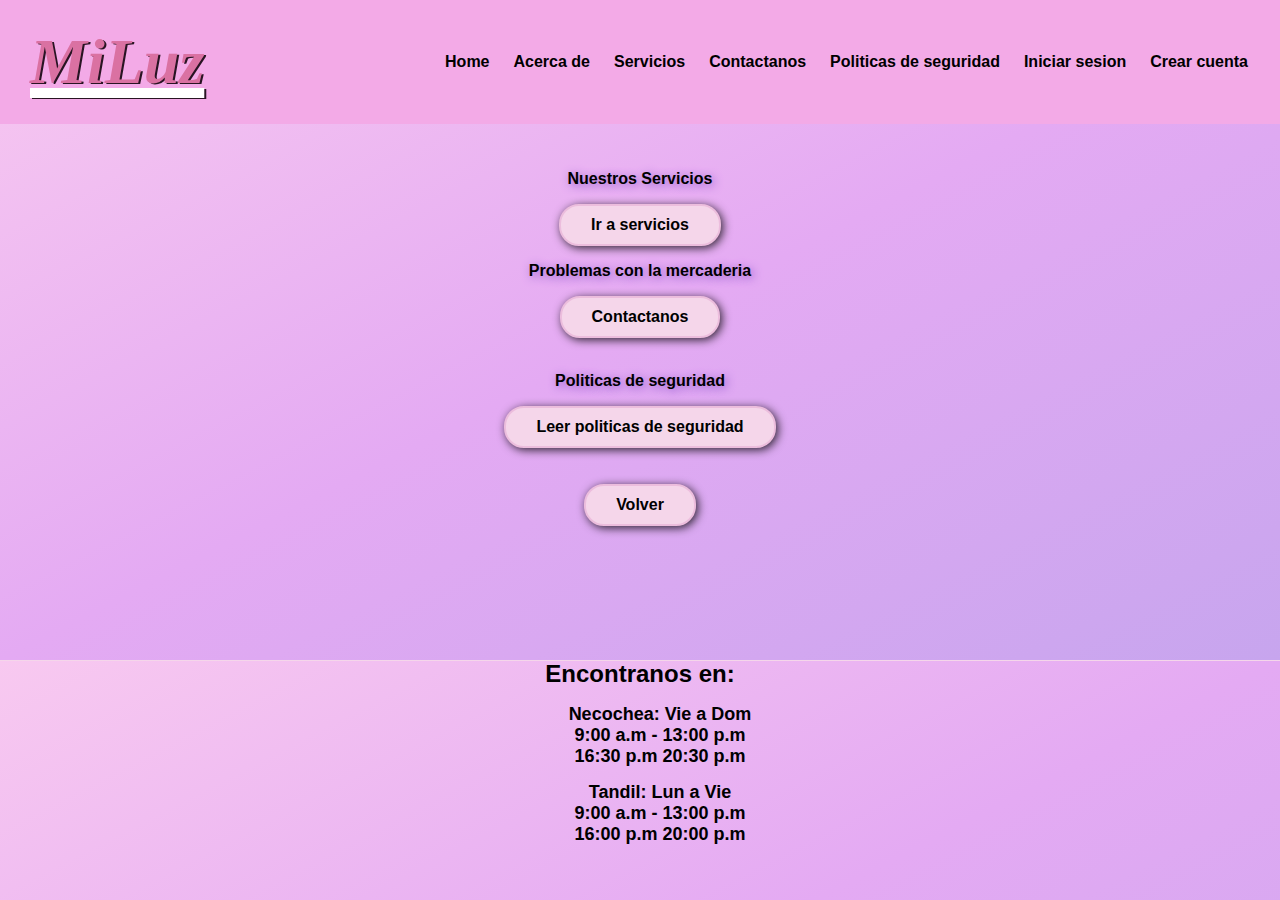
<file: pages/AcercaDe.html>
<!DOCTYPE html>
<html lang="en">
<head>
    <meta charset="UTF-8">
    <meta http-equiv="X-UA-Compatible" content="IE=edge">
    <meta name="viewport" content="width=device-width, initial-scale=1.0">
    <link rel="stylesheet" href="../assest/css/style.css">
    <title>Acerca de</title>
</head>
<body>
    <header>
        <div class="container">
            <p class="logo">MiLuz</p>
            <nav>
                <a href="../index.html">Home</a>
                <a href="#" >Acerca de</a>
                <a href="./servicios.html">Servicios</a>
                <a href="./Contactanos.html">Contactanos</a>
                <a href="./Politicas.html">Politicas de seguridad</a>
                <a href="#">Iniciar sesion</a>
                <a href="#">Crear cuenta</a>
            </nav>
        </div>
    </header>
    
    <section id="opciones">
        <div class="container">
        <div class="acercade">
        <div class="servicios"><br> 
            <br>  <br> <h3>Nuestros Servicios</h3>
            <a href="./servicios.html"><button>Ir a servicios</button></a>
        </div>
        <div class="problemas">
            <h3>Problemas con la mercaderia</h3>
            <a href="./Contactanos.html"><button>Contactanos</button></a>
        </div>
        <div class="politicas"><br> 
            <h3>Politicas de seguridad</h3>
            <a href="./Politicas.html"><button>Leer politicas de seguridad</button></a>
        </div>
        <br> <br><a href="../index.html"><button>Volver</button></a>
        </div><br>
        </div>
    </section>
    <footer>
        <div class="container">
        <h1>Encontranos en:</h1>
        <ul>
            <li>
            <h2>Necochea: Vie a Dom <br> 9:00 a.m - 13:00 p.m <br> 16:30 p.m 20:30 p.m</h2>
            </li>
            <li>
            <h2>Tandil: Lun a Vie <br> 9:00 a.m - 13:00 p.m <br> 16:00 p.m 20:00 p.m</h2>
            </li>
        </ul>
        </div>
    </footer>
</body>
</html>
</file>
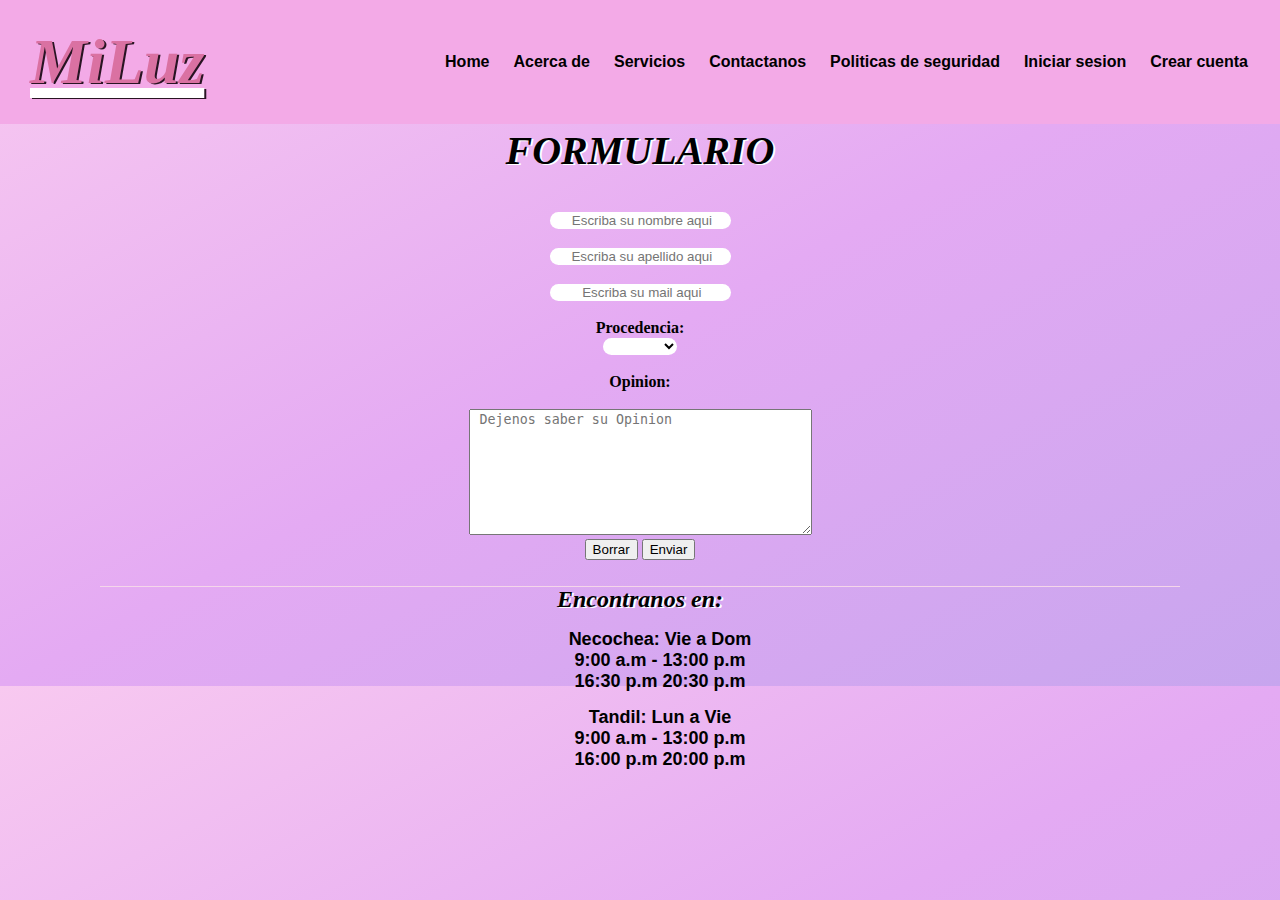
<file: pages/Contactanos.html>
<!DOCTYPE html>
<html lang="en">
<head>
    <meta charset="UTF-8">
    <meta http-equiv="X-UA-Compatible" content="IE=edge">
    <meta name="viewport" content="width=device-width, initial-scale=1.0">
    <link rel="stylesheet" href="../assest/css/style.css">
    <title>Contacto</title>
</head>
<body>
    <header>
        <div class="container">
            <p class="logo">MiLuz</p>
            <nav>
                <a href="../index.html">Home</a>
                <a href="./AcercaDe.html" >Acerca de</a>
                <a href="./servicios.html">Servicios</a>
                <a href="./Contactanos.html">Contactanos</a>
                <a href="./Politicas.html">Politicas de seguridad</a>
                <a href="#">Iniciar sesion</a>
                <a href="#">Crear cuenta</a>
            </nav>
        </div>
    </header>
    <div class="contenedor">    	
        <h1>FORMULARIO</h1>
        <form action="../assets/php/index.php" method="post">
        <div class="row">
            <input type="text" placeholder=" Escriba su nombre aqui" name="nombre" required class="input"> <br><br>
            <input type="text" placeholder=" Escriba su apellido aqui" name="apellido"required class="input"> <br><br>
            <input type="mail" placeholder=" Escriba su mail aqui" name="mail"required class="input"> <br><br> 

               <label for="Procedencia" class="etiqueta_p">Procedencia:</label><br>
                 <select required id="Procedencia" class="Procedencia" onchange="ocultarLabel()">
                 <option value=""> </option>
                     <option value="America">America</option>
                     <option value="Antartida">Antartida</option>
                     <option value="Africa">Africa</option>
                     <option value="Asia">Asia</option>
                     <option value="Europa">Europa</option>
                     <option value="Oceania">Oceania</option>
                 </select> <br><br>
            
                 Opinion: <br> <br>
                 <textarea  cols="40" rows="8" placeholder=" Dejenos saber su Opinion" required></textarea> <br>
            
                 <input type="reset" value="Borrar" class="button">
                 <input type="submit" value="Enviar" class="button">
           
        </form>
    </div>
    <footer>
        <div class="container">
        <h1>Encontranos en:</h1>
        <ul>
            <li>
            <h2>Necochea: Vie a Dom <br> 9:00 a.m - 13:00 p.m <br> 16:30 p.m 20:30 p.m</h2>
            </li>
            <li>
            <h2>Tandil: Lun a Vie <br> 9:00 a.m - 13:00 p.m <br> 16:00 p.m 20:00 p.m</h2>
            </li>
        </ul>
        </div>
    </footer>
    <script>
        function ocultarLabel(){
            let label = document.querySelector('.etiqueta_p');
            label.style.display = 'none';
        }
    </script>
</body>
</html>
</file>
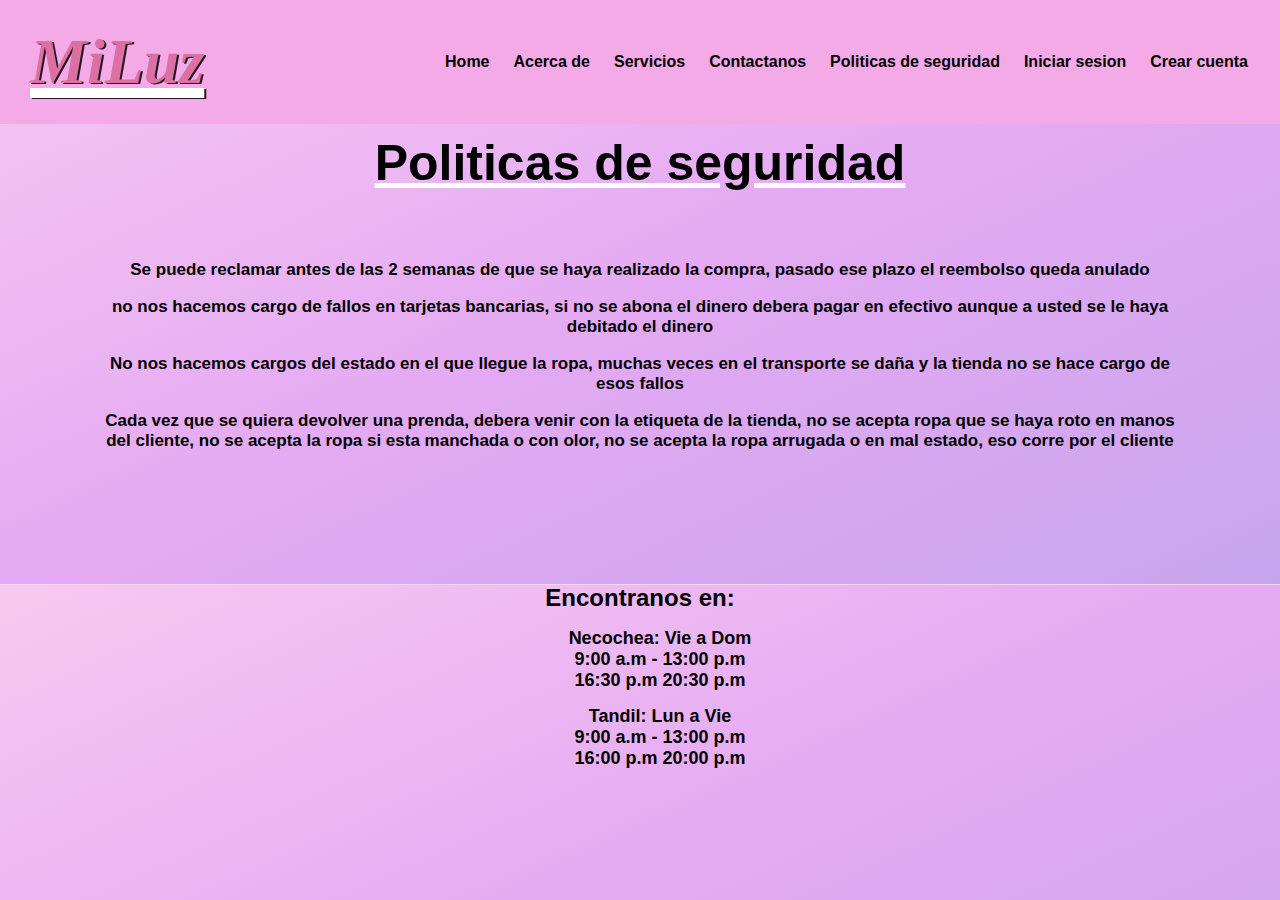
<file: pages/Politicas.html>
<!DOCTYPE html>
<html lang="en">
<head>
    <meta charset="UTF-8">
    <meta http-equiv="X-UA-Compatible" content="IE=edge">
    <meta name="viewport" content="width=device-width, initial-scale=1.0">
    <link rel="stylesheet" href="../assest/css/style.css">
    <title>Politicas de seguridad</title>
</head>
<body>
    <header>
        <div class="container">
            <p class="logo">MiLuz</p>
            <nav>
                <a href="../index.html">Home</a>
                <a href="./AcercaDe.html" >Acerca de</a>
                <a href="./servicios.html">Servicios</a>
                <a href="./Contactanos.html">Contactanos</a>
                <a href="./Politicas.html">Politicas de seguridad</a>
                <a href="#">Iniciar sesion</a>
                <a href="#">Crear cuenta</a>
            </nav>
        </div>
    </header>
    <div class="politica">
    <h1>Politicas de seguridad</h1><br> 
    <h3>Se puede reclamar antes de las 2 semanas de que se haya realizado la compra, pasado ese plazo el reembolso queda anulado</h3>
    <h3>no nos hacemos cargo de fallos en tarjetas bancarias, si no se abona el dinero debera pagar en efectivo aunque a usted se le haya debitado el dinero</h3>
    <h3>No nos hacemos cargos del estado en el que llegue la ropa, muchas veces en el transporte se daña y la tienda no se hace cargo de esos fallos</h3>
    <h3>Cada vez que se quiera devolver una prenda, debera venir con la etiqueta de la tienda, no se acepta ropa que se haya roto en manos del cliente, no se acepta la ropa si esta manchada o con olor, no se acepta la ropa arrugada o en mal estado, eso corre por el cliente</h3>
    </div>
    <footer>
        <div class="container">
        <h1>Encontranos en:</h1>
        <ul>
            <li>
            <h2>Necochea: Vie a Dom <br> 9:00 a.m - 13:00 p.m <br> 16:30 p.m 20:30 p.m</h2>
            </li>
            <li>
            <h2>Tandil: Lun a Vie <br> 9:00 a.m - 13:00 p.m <br> 16:00 p.m 20:00 p.m</h2>
            </li>
        </ul>
       </div>
    </footer>
</body>
</html>
</file>
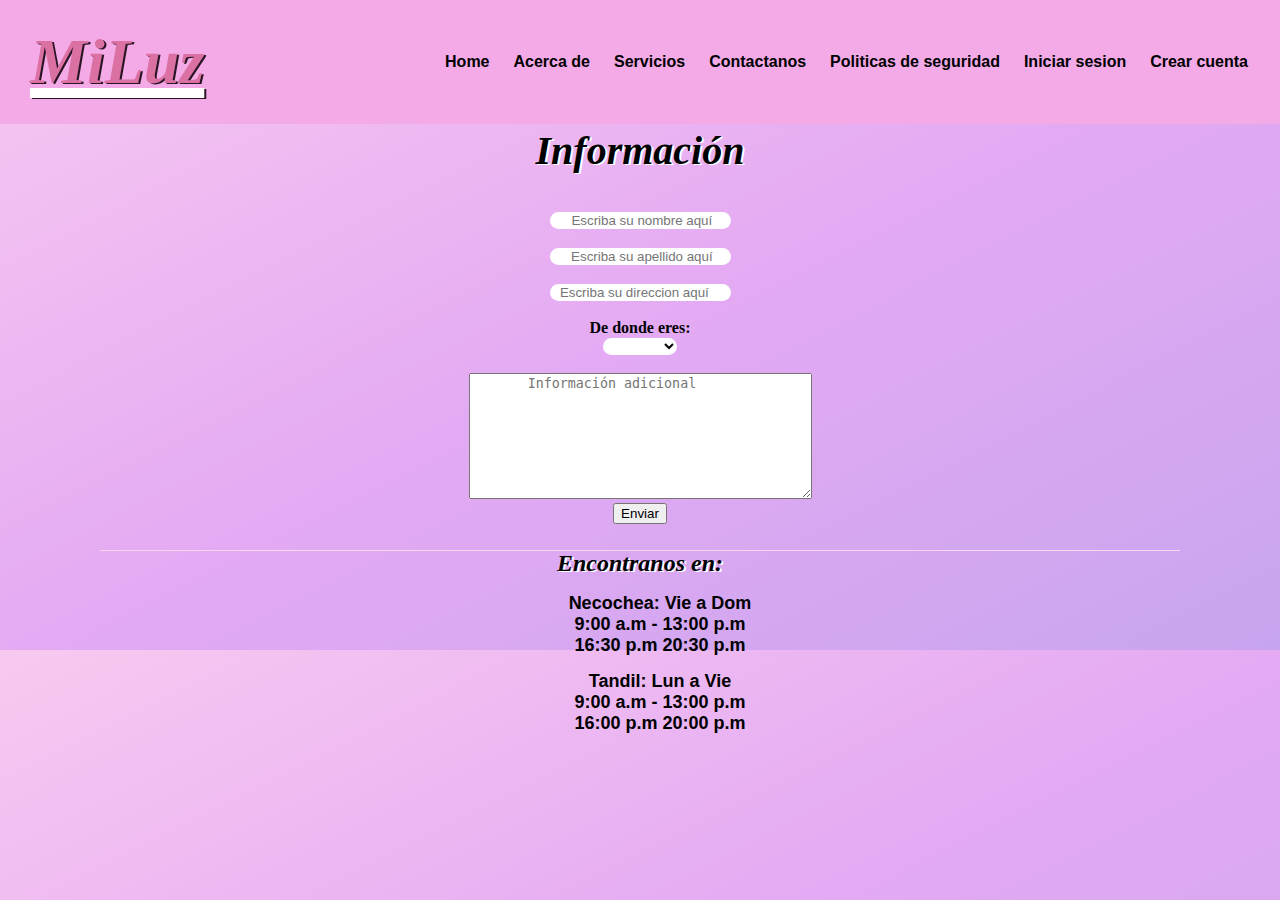
<file: pages/servicios.html>
<!DOCTYPE html>
<html lang="en">
<head>
    <meta charset="UTF-8">
    <meta http-equiv="X-UA-Compatible" content="IE=edge">
    <meta name="viewport" content="width=device-width, initial-scale=1.0">
    <link rel="stylesheet" href="../assest/css/style.css">
    <title>Servicios</title>
</head>
<body>
    <header>
        <div class="container">
            <p class="logo">MiLuz</p>
            <nav>
                <a href="../index.html">Home</a>
                <a href="./AcercaDe.html" >Acerca de</a>
                <a href="./servicios.html">Servicios</a>
                <a href="./Contactanos.html">Contactanos</a>
                <a href="./Politicas.html">Politicas de seguridad</a>
                <a href="#">Iniciar sesion</a>
                <a href="#">Crear cuenta</a>
            </nav>
        </div>
    </header>
    <div class="contenedor">    	
        <h1>Información</h1>
        <form action="#" method="post">
        <div class="row">
            <input type="text" placeholder=" Escriba su nombre aquí" name="nombre" required class="input"> <br><br>
            <input type="text" placeholder=" Escriba su apellido aquí" name="apellido"required class="input"> <br><br>
            <input type="number" placeholder=" Escriba su direccion aquí" name="direccion" required class="input"> <br><br> 

               <label for="Procedencia" class="etiqueta_p">De donde eres:</label><br>
                 <select required id="Procedencia" class="Procedencia" onchange="ocultarLabel()">
                 <option value=""> </option>
                     <option value="America">America</option>
                     <option value="Antartida">Antartida</option>
                     <option value="Africa">Africa</option>
                     <option value="Asia">Asia</option>
                     <option value="Europa">Europa</option>
                     <option value="Oceania">Oceania</option>
                 </select> <br><br>

                 <textarea  cols="40" rows="8" placeholder="       Información adicional"></textarea> <br>
            
                 <input type="submit" value="Enviar" class="button">
           
        </form>
    </div>
    <footer>
        <div class="container">
        <h1>Encontranos en:</h1>
        <ul>
            <li>
            <h2>Necochea: Vie a Dom <br> 9:00 a.m - 13:00 p.m <br> 16:30 p.m 20:30 p.m</h2>
            </li>
            <li>
            <h2>Tandil: Lun a Vie <br> 9:00 a.m - 13:00 p.m <br> 16:00 p.m 20:00 p.m</h2>
            </li>
        </ul>
       </div>
    </footer>
    <script>
        function ocultarLabel(){
            let label = document.querySelector('.etiqueta_p');
            label.style.display = 'none';
        }
    </script>
</body>
</html>
</file>
<file: assest/css/style.css>
*{
    box-sizing: border-box;
}

html{
    scroll-behavior: smooth;
}

@import url('https://fonts.googleapis.com/css2? family= Archivo+Narrow:ital@1 & display=swap');

body{
    font-family: 'Archivo Narrow', sans-serif;
    margin: 0; 
    background: linear-gradient(to bottom right,#f8c9f0,#e4aaf3,#c7a5ee);
}

h1{ font-size: 2.5em;}
h2 {font-size: 1.50em;}
h3 {font-size: 1em;}
p {font-size: 1.25em;}
li {font-size: 1.25em;}
ul {list-style: none;}

button{
    font-size: 1em;
    font-weight: bold;
    padding: 10px 30px;
    border-radius: 20px;
    box-shadow: 2px 2px 10px rgba(0,0, 0, .8);
    background-color: #f5d6ea;
    color: rgb(0, 0, 0);
    border: 2px solid #ecbddd;
}

button:hover{
    background-color: #e4a8e0;
}

.container{
    max-width: 1400px;
    margin: auto;
}

header{
    justify-content: center;
    background-color: #f3aae7;
}

header .logo{
    margin: 0;
    padding: 25px 30px;
    font-weight: bold;
    font-size: 4em;
    color:rgb(218, 113, 162);
    text-shadow: 2px 1px 0px rgb(41, 20, 35);
    font-family: Georgia, 'Times New Roman', Times, serif;
    text-decoration: underline white 10px;
    font-style: oblique;
    font-family: "myfont";
}

header .container{
display: flex;
flex-direction: column;
align-items: center;
}

header nav{
    display: flex;
    flex-direction: column;
    text-align: center;
    padding-bottom: 25px;
}

header a{
    padding: 5px 12px;
    text-decoration: none;
    font-weight: bold;
    color: black;
}

header a:hover{
    color: #b90b7f;
}

.nav_link{
    color: black;
    display: inline-block;
    padding: 20px;
}

.nav_link:hover{
    background-color: rgb(255, 205, 243);
}

.active{
    color: rgb(83, 108, 109);
}

.row{
    padding: 10px;
    text-align: center; 
    font-family: "myfonts";
    font-weight: bold;
    color: black;
}

.contenedor{
    top: auto;
    width: 100%;
    height: 500px;
    position: relative;
    margin: auto;
}

.contenedor h1{
    text-align: center;
    color: black;   
    text-shadow: 2px 1px 0px white;
    font-style: oblique;
    font-weight: bolder;
    font-family: "myfont";
    text-decoration: none;
}

.Procedencia
{
    align-items: center;
    justify-content: center;
    text-align: center;
    flex-direction: column;
    background-color: white;
    border: 0;
    border-radius: 10px;
}
.input
{
    background-color: white;
    border: 0;
    border-radius: 10px;
    text-align: center;
}

#opciones{
color: rgb(0, 0, 0);
text-shadow:2px 2px 10px #8b53cc;
text-align: center;
}

.politica{
    flex-direction: row;
    display: block;
    justify-content: center;
    width: 100%;
    height: auto;
    }

    .politica h1{
        justify-content: center;
        text-align: center;
        font-size: 50px;
        font-weight: bolder;
        text-decoration: underline 5px white;
    }

    .politica h3{
        justify-content: center;
        text-align: center;
        font-size: 17px;
        font-weight: bold;
    }

#hero{
    display: flex;
    align-items: center;
    justify-content: center;
    text-align: center;
    flex-direction: column;
    height: 90vh;
    background-image: linear-gradient(0deg,rgba(0,0,0,0.5),rgba(0,0,0,0.5))
    ,url("../img/fondo.jpg");
    background-repeat: no-repeat;
    background-size: cover;
    background-position: center center;
}

#hero h1{
color: white;
text-shadow:2px 2px 10px #c7a5ee;
text-align: center;
}

#hero button {
    padding: 15px 25px;
    border: unset;
    border-radius: 15px;
    color: #212121;
    z-index: 1;
    background: #e8e8e8;
    position: relative;
    font-weight: 1000;
    font-size: 17px;
    -webkit-box-shadow: 4px 8px 19px -3px rgba(0,0,0,0.27);
    box-shadow: 4px 8px 19px -3px rgba(0,0,0,0.27);
    transition: all 250ms;
    overflow: hidden;
   }
   
   #hero button::before {
    content: "";
    position: absolute;
    top: 0;
    left: 0;
    height: 100%;
    width: 0;
    border-radius: 15px;
    background-color: #212121;
    z-index: -1;
    -webkit-box-shadow: 4px 8px 19px -3px rgba(0,0,0,0.27);
    box-shadow: 4px 8px 19px -3px rgba(0,0,0,0.27);
    transition: all 250ms
   }
   
   #hero button:hover {
    color: #e8e8e8;
   }
   
   #hero button:hover::before {
    width: 100%;
   }

#ropa .container{
    text-align: center;
    padding: 200px 12px;
}

#catalogo{
    background-color: #f5d6ea;
    color: rgb(252, 250, 251);
    text-shadow:2px 2px 10px #8b53cc;
    text-align: center;
}

#catalogo .container{
    padding: 100px 0px;
}

#catalogo p{
    display: none;
}

#catalogo h2{
    margin-top: 0;
    font-size: 2.5em;
}

#catalogo .carta{
    background-repeat: no-repeat;
    background-size: cover;
    background-position: center center;
    padding: 58px;
    margin: 20px;
    border-radius: 15px;
}

#catalogo button{
    font-size: 1em;
    padding: 10px 20px;
}

.carta:first-child{
    background-image: linear-gradient(0deg,rgba(0,0,0,0.5),rgba(0,0,0,0.5))
    ,url("../img/bebe.jpg");
}

.carta:nth-child(2){
    background-image: linear-gradient(0deg,rgba(0,0,0,0.5),rgba(0,0,0,0.5))
    ,url("../img/niños.jpg");
}

.carta:nth-child(3){
    background-image: linear-gradient(0deg,rgba(0,0,0,0.5),rgba(0,0,0,0.5))
    ,url("../img/dama.jpg");
}

.carta:nth-child(4){
    background-image: linear-gradient(0deg,rgba(0,0,0,0.5),rgba(0,0,0,0.5))
    ,url("../img/hombre.jpg");
}

.cartas2:first-child{
    background-image: linear-gradient(0deg,rgba(0,0,0,0.5),rgba(0,0,0,0.5))
    ,url("../img/deportiva.jpg");
}

.cartas2:nth-child(2){
    background-image: linear-gradient(0deg,rgba(0,0,0,0.5),rgba(0,0,0,0.5))
    ,url("../img/vestir.jpg");
}

.cartas2:nth-child(3){
    background-image: linear-gradient(0deg,rgba(0,0,0,0.5),rgba(0,0,0,0.5))
    ,url("../img/urbano.jpg");
}

#secciones{
    background-color: #f5d6ea;
    color: rgb(252, 250, 251);
    text-shadow:2px 2px 10px #8b53cc;
    text-align: center;
}

#secciones .container{
    padding: 100px 0px;
}

#secciones p{
    display: none;
}

#secciones h2{
    margin-top: 0;
    font-size: 2.5em;
}

#secciones .cartas2{
    background-repeat: no-repeat;
    background-size: cover;
    background-position: center center;
    padding: 58px;
    margin: 20px;
    border-radius: 15px;
}

#secciones button{
    font-size: 1em;
    padding: 10px 20px;
    text-size-adjust: 4em;
}

footer{
background-color: #f5d6ea;
text-align: center;
}


footer .container{
    height: 200px;
}

footer h1{
    font-size: 1em;
    text-align: center;
}

footer h2{
    font-size: 0.50em;
    text-align: center;
}

@media (min-width:720px) {

    header{
        position: fixed;
        width: 100%;
    }

    header .container{
    flex-direction: row;
    justify-content: space-between;
    }

    header nav{
    flex-direction: row;
    padding-bottom: 0;
    padding-right: 20px;
    }

    #catalogo .contenedor-de-cartas{
        display: flex;
        justify-content: center;
    }

    #catalogo p{
        display: block;
        margin-bottom: 30px;
    }

    #catalogo .carta{
        padding: 80px;
    }

    #secciones .contenedor-de-cartas{
        display: flex;
        justify-content: center;
    }

    #secciones p{
        display: block;
        margin-bottom: 30px;
    }

    #secciones .cartas2{
        padding: 80px;
    }

    .contenedor{
        position: static;
        flex-direction: row;
        display: block;
        justify-content: center;
        padding: 100px;
        width: 100%;
        height: auto;
    }

   #opciones .acercade{
    position: static;
    flex-direction: row;
    display: block;
    justify-content: center;
    padding: 100px;
    width: 100%;
    height: auto;
    }

    .politica{
    padding: 100px;
    }
    
    footer{
        height: 0.3px;
    }

    footer h1{
        font-size: 1.5em;
        text-align: center;
    }
    
    footer h2{
        font-size: 0.90em;
        text-align: center;
    }
}
</file>
